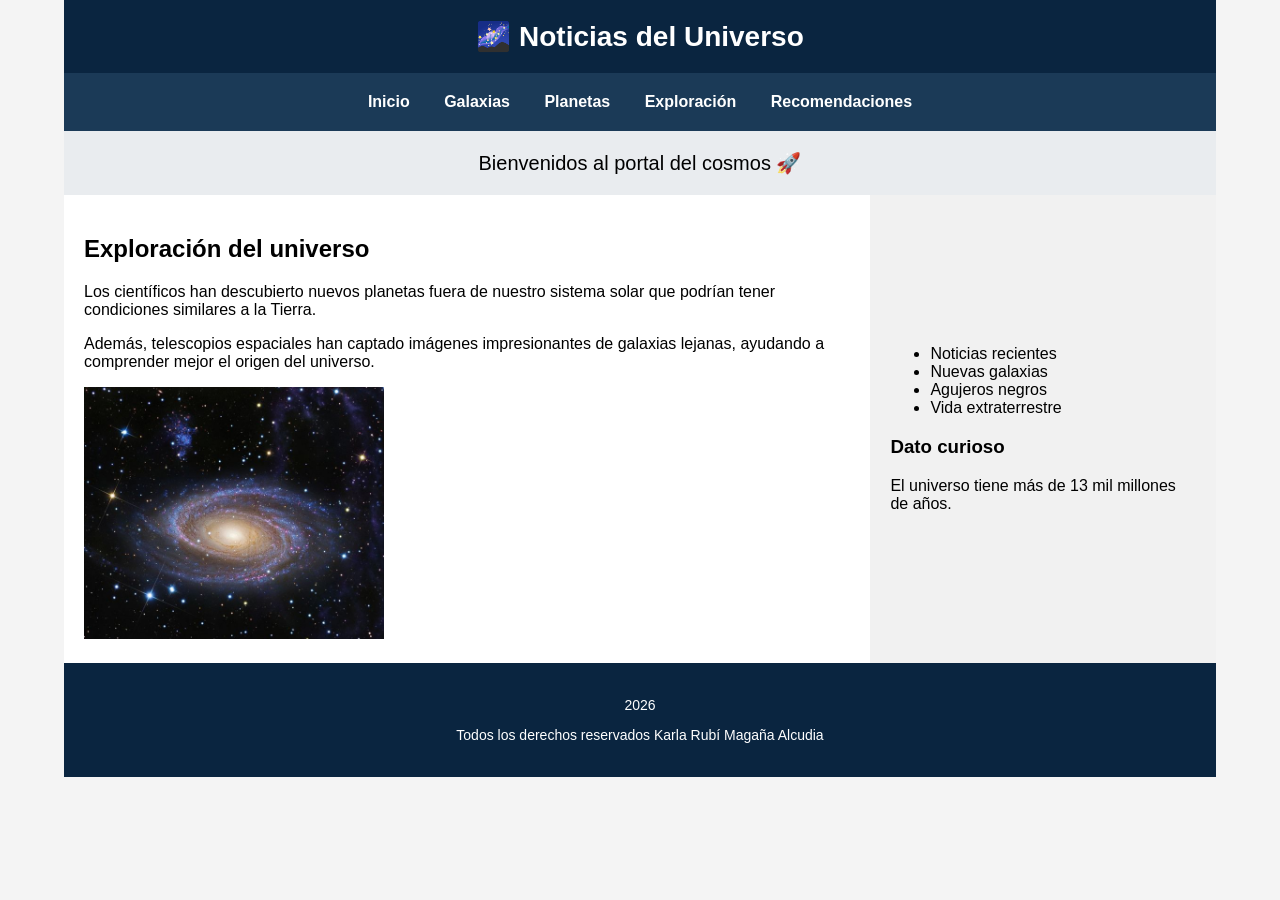
<file: index.html>
<!DOCTYPE html>
<html lang="es">
<head>
    <link rel="stylesheet" href="estilos.css">
    <meta charset="UTF-8">
    <meta name="viewport" content="width=device-width, initial-scale=1.0">
    <title>Noticias del Universo</title>
    <meta name="description" content="Actividad Maquetación">
    <meta name="keywords" content="universo, espacio">
    <meta name="author" content="Karla Rubí Magaña Alcudia">
</head>

<body>
<table>

    <tr>
        <td colspan="2" class="header">
            🌌 Noticias del Universo
        </td>
    </tr>

    <tr>
        <td colspan="2" class="menu">
            <a href="index.html">Inicio</a>
            <a href="galaxias.html">Galaxias</a>
            <a href="planetas.html">Planetas</a>
            <a href="exploración.html">Exploración</a>
            <a href="Recomendaciones.html">Recomendaciones</a>
        </td>
    </tr>

    <tr>
        <td colspan="2" class="banner">
            Bienvenidos al portal del cosmos 🚀
        </td>
    </tr>

    <tr>
        <td class="contenido">
            <h2>Exploración del universo</h2>

            <p>
                Los científicos han descubierto nuevos planetas fuera de nuestro sistema solar
                que podrían tener condiciones similares a la Tierra.
            </p>

            <p>
                Además, telescopios espaciales han captado imágenes impresionantes de galaxias
                lejanas, ayudando a comprender mejor el origen del universo.
            </p>

            <img src="img/universo.jpg" alt="Universo" width="300">
        </td>

        <td class="sidebar">
            <ul>
                <li>Noticias recientes</li>
                <li>Nuevas galaxias</li>
                <li>Agujeros negros</li>
                <li>Vida extraterrestre</li>
            </ul>

            <h3>Dato curioso</h3>
            <p>El universo tiene más de 13 mil millones de años.</p>
        </td>
    </tr>

    <tr>
        <td colspan="2" class="footer">
            <p>2026</p>
            <p>Todos los derechos reservados Karla Rubí Magaña Alcudia</p>
        </td>
    </tr>

</table>   
</body>
</html>
</file>
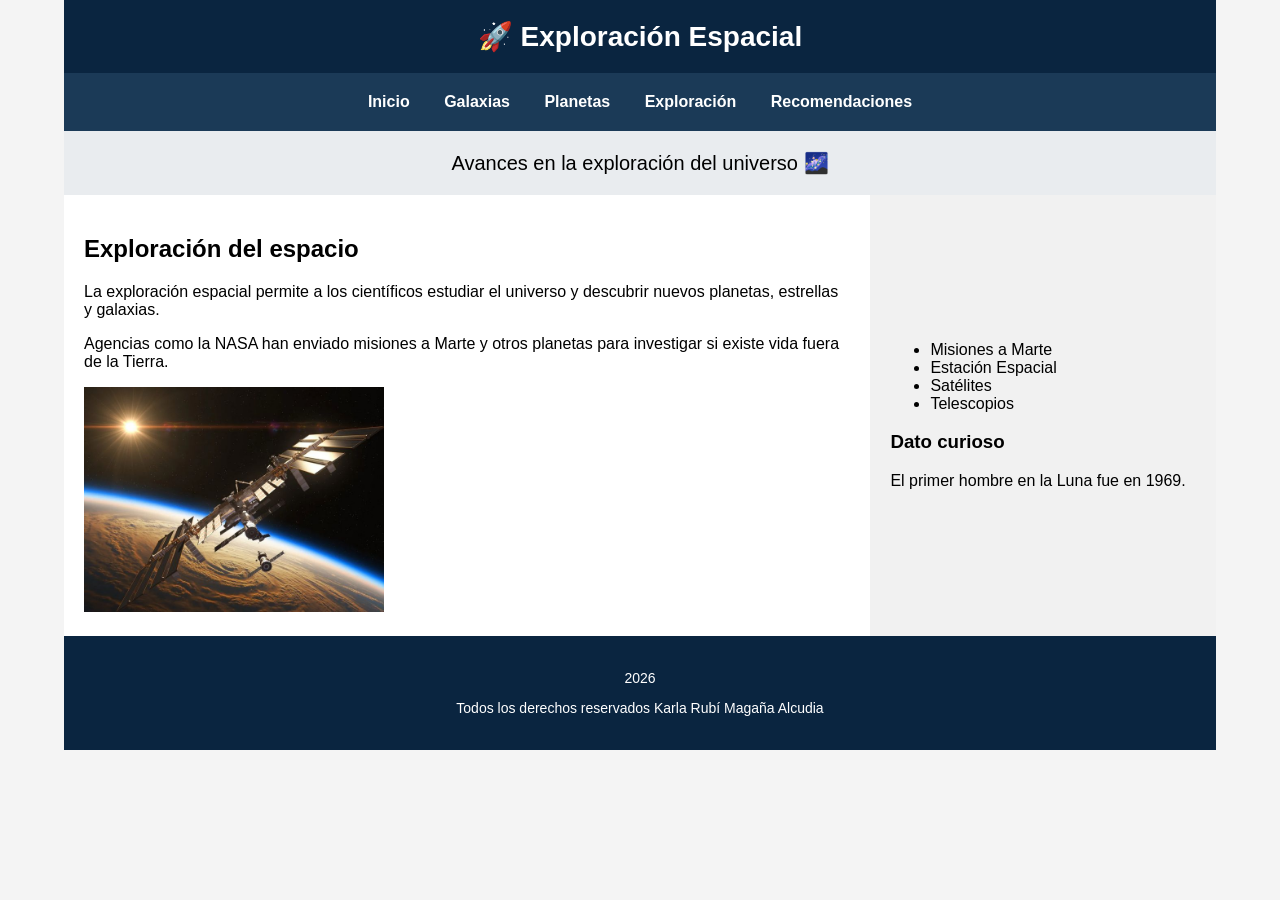
<file: exploracion.html>
<!DOCTYPE html>
<html lang="es">
<head>
    <link rel="stylesheet" href="estilos.css">
    <meta charset="UTF-8">
    <meta name="viewport" content="width=device-width, initial-scale=1.0">
    <title>Exploración Espacial</title>
    <meta name="description" content="Exploración del espacio">
    <meta name="author" content="Genesis Peregrino Izquierdo">
</head>

<body>
<table>

<tr>
<td colspan="2" class="header">
🚀 Exploración Espacial
</td>
</tr>

<tr>
<td colspan="2" class="menu">
<a href="index.html">Inicio</a>
<a href="galaxias.html">Galaxias</a>
<a href="planetas.html">Planetas</a>
<a href="exploracion.html">Exploración</a>
<a href="recomendaciones.html">Recomendaciones</a>
</td>
</tr>

<tr>
<td colspan="2" class="banner">
Avances en la exploración del universo 🌌
</td>
</tr>

<tr>
<td class="contenido">

<h2>Exploración del espacio</h2>

<p>
La exploración espacial permite a los científicos estudiar el universo y descubrir nuevos
planetas, estrellas y galaxias.
</p>

<p>
Agencias como la NASA han enviado misiones a Marte y otros planetas para investigar si
existe vida fuera de la Tierra.
</p>

<img src="img/exploración.jpg" alt="Exploración espacial" width="300">

</td>

<td class="sidebar">
<ul>
<li>Misiones a Marte</li>
<li>Estación Espacial</li>
<li>Satélites</li>
<li>Telescopios</li>
</ul>

<h3>Dato curioso</h3>
<p>El primer hombre en la Luna fue en 1969.</p>
</td>
</tr>

<tr>
<td colspan="2" class="footer">
<p>2026</p>
<p>Todos los derechos reservados Karla Rubí Magaña Alcudia</p>
</td>
</tr>

</table>
</body>
</html>
</file>
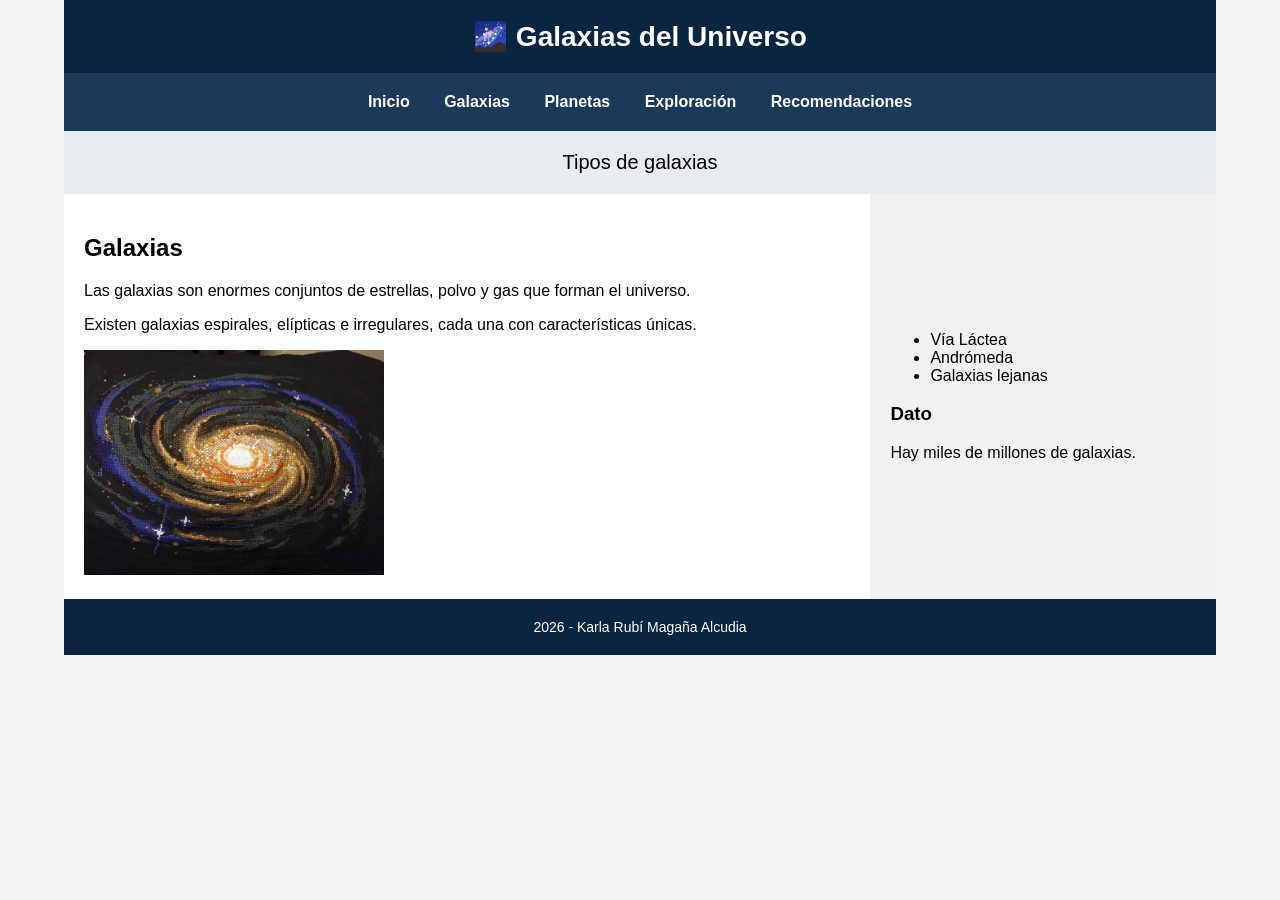
<file: galaxias.html>
<!DOCTYPE html>
<html lang="es">
<head>
    <link rel="stylesheet" href="estilos.css">
    <meta charset="UTF-8">
    <title>Galaxias</title>
</head>

<body>
<table>

<tr>
<td colspan="2" class="header">
🌌 Galaxias del Universo
</td>
</tr>

<tr>
<td colspan="2" class="menu">
<a href="index.html">Inicio</a>
<a href="galaxias.html">Galaxias</a>
<a href="planetas.html">Planetas</a>
<a href="exploracion.html">Exploración</a>
<a href="recomendaciones.html">Recomendaciones</a>
</td>
</tr>

<tr>
<td colspan="2" class="banner">
Tipos de galaxias
</td>
</tr>

<tr>
<td class="contenido">
<h2>Galaxias</h2>

<p>
Las galaxias son enormes conjuntos de estrellas, polvo y gas que forman el universo.
</p>

<p>
Existen galaxias espirales, elípticas e irregulares, cada una con características únicas.
</p>

<img src="img/galaxias.jpg" width="300">
</td>

<td class="sidebar">
<ul>
<li>Vía Láctea</li>
<li>Andrómeda</li>
<li>Galaxias lejanas</li>
</ul>

<h3>Dato</h3>
<p>Hay miles de millones de galaxias.</p>
</td>
</tr>

<tr>
<td colspan="2" class="footer">
2026 - Karla Rubí Magaña Alcudia
</td>
</tr>

</table>
</body>
</html>
</file>
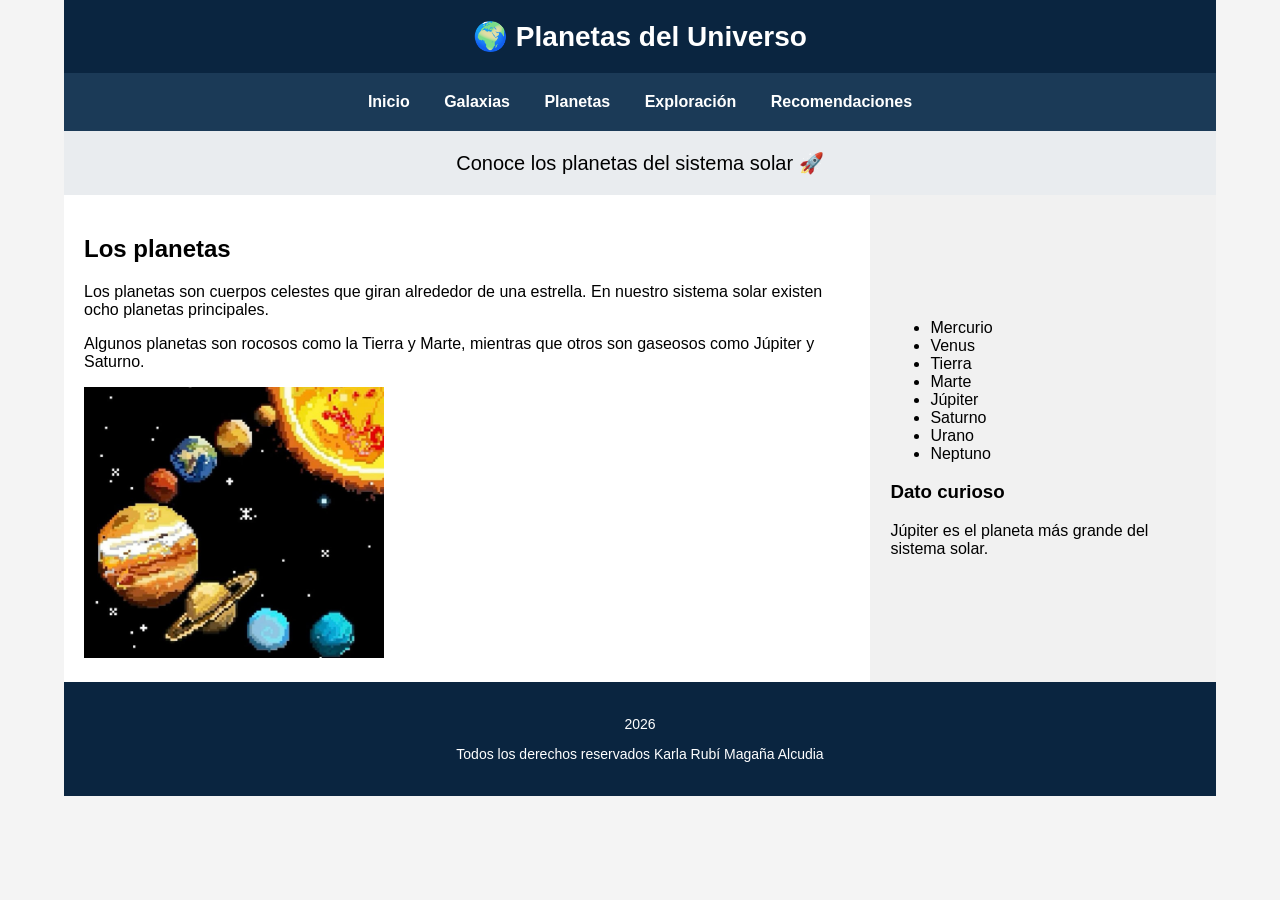
<file: planetas.html>
<!DOCTYPE html>
<html lang="es">
<head>
    <link rel="stylesheet" href="estilos.css">
    <meta charset="UTF-8">
    <meta name="viewport" content="width=device-width, initial-scale=1.0">
    <title>Planetas</title>
    <meta name="description" content="Información sobre los planetas">
    <meta name="author" content="Genesis Peregrino Izquierdo">
</head>

<body>
<table>

<tr>
<td colspan="2" class="header">
🌍 Planetas del Universo
</td>
</tr>

<tr>
<td colspan="2" class="menu">
<a href="index.html">Inicio</a>
<a href="galaxias.html">Galaxias</a>
<a href="planetas.html">Planetas</a>
<a href="exploracion.html">Exploración</a>
<a href="recomendaciones.html">Recomendaciones</a>
</td>
</tr>

<tr>
<td colspan="2" class="banner">
Conoce los planetas del sistema solar 🚀
</td>
</tr>

<tr>
<td class="contenido">

<h2>Los planetas</h2>

<p>
Los planetas son cuerpos celestes que giran alrededor de una estrella. En nuestro sistema
solar existen ocho planetas principales.
</p>

<p>
Algunos planetas son rocosos como la Tierra y Marte, mientras que otros son gaseosos como
Júpiter y Saturno.
</p>

<img src="img/planetas.jpg" alt="Planetas" width="300">

</td>

<td class="sidebar">
<ul>
<li>Mercurio</li>
<li>Venus</li>
<li>Tierra</li>
<li>Marte</li>
<li>Júpiter</li>
<li>Saturno</li>
<li>Urano</li>
<li>Neptuno</li>
</ul>

<h3>Dato curioso</h3>
<p>Júpiter es el planeta más grande del sistema solar.</p>
</td>
</tr>

<tr>
<td colspan="2" class="footer">
<p>2026</p>
<p>Todos los derechos reservados Karla Rubí Magaña Alcudia</p>
</td>
</tr>

</table>
</body>
</html>
</file>
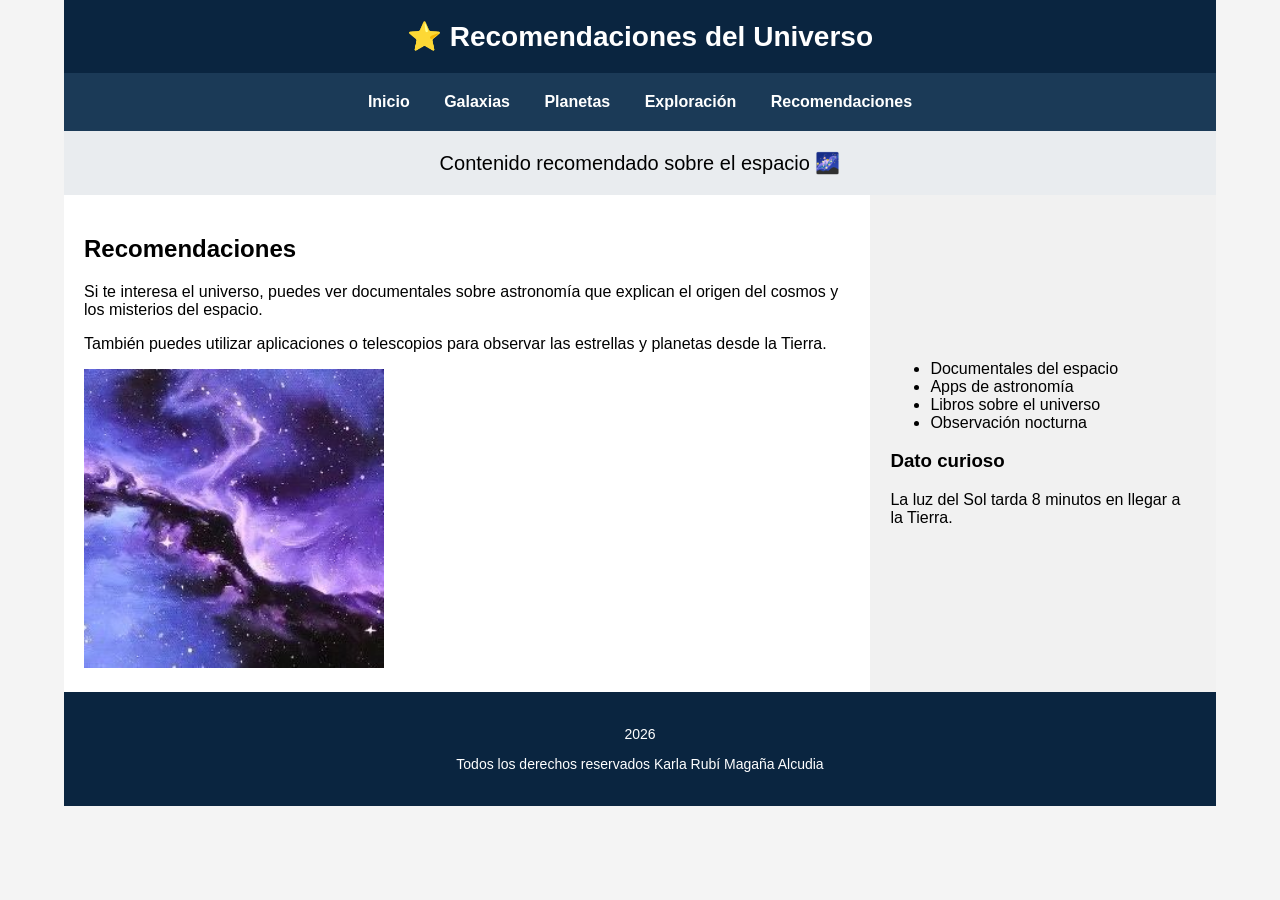
<file: Recomendaciones.html>
<!DOCTYPE html>
<html lang="es">
<head>
    <link rel="stylesheet" href="estilos.css">
    <meta charset="UTF-8">
    <meta name="viewport" content="width=device-width, initial-scale=1.0">
    <title>Recomendaciones</title>
    <meta name="description" content="Recomendaciones sobre el universo">
    <meta name="author" content="Genesis Peregrino Izquierdo">
</head>

<body>
<table>

<tr>
<td colspan="2" class="header">
⭐ Recomendaciones del Universo
</td>
</tr>

<tr>
<td colspan="2" class="menu">
<a href="index.html">Inicio</a>
<a href="galaxias.html">Galaxias</a>
<a href="planetas.html">Planetas</a>
<a href="exploracion.html">Exploración</a>
<a href="recomendaciones.html">Recomendaciones</a>
</td>
</tr>

<tr>
<td colspan="2" class="banner">
Contenido recomendado sobre el espacio 🌌
</td>
</tr>

<tr>
<td class="contenido">

<h2>Recomendaciones</h2>

<p>
Si te interesa el universo, puedes ver documentales sobre astronomía que explican
el origen del cosmos y los misterios del espacio.
</p>

<p>
También puedes utilizar aplicaciones o telescopios para observar las estrellas
y planetas desde la Tierra.
</p>

<img src="img/recomendaciones.jpg" alt="Espacio" width="300">

</td>

<td class="sidebar">
<ul>
<li>Documentales del espacio</li>
<li>Apps de astronomía</li>
<li>Libros sobre el universo</li>
<li>Observación nocturna</li>
</ul>

<h3>Dato curioso</h3>
<p>La luz del Sol tarda 8 minutos en llegar a la Tierra.</p>
</td>
</tr>

<tr>
<td colspan="2" class="footer">
<p>2026</p>
<p>Todos los derechos reservados Karla Rubí Magaña Alcudia</p>
</td>
</tr>

</table>
</body>
</html>
</file>
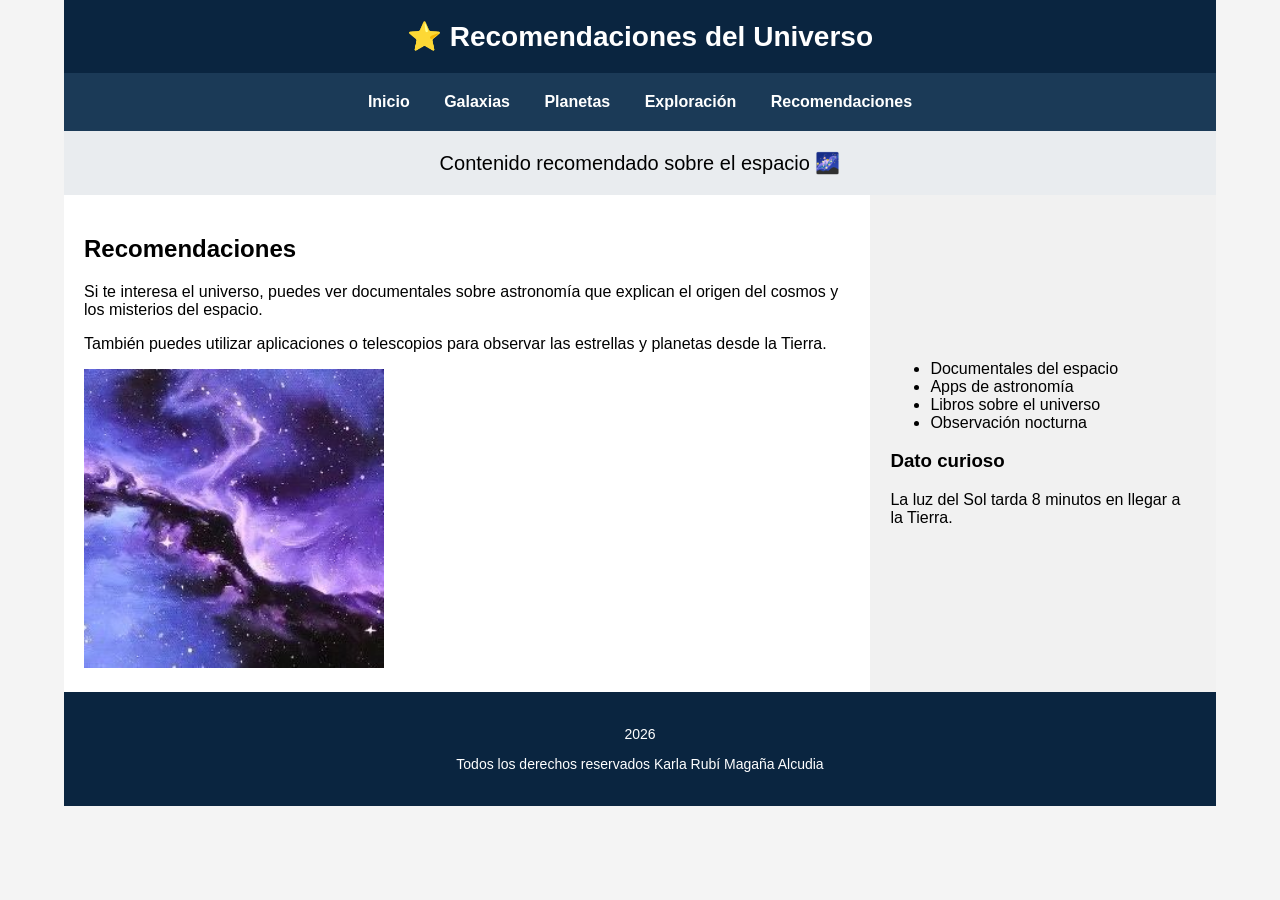
<file: recomendaciones.html>
<!DOCTYPE html>
<html lang="es">
<head>
    <link rel="stylesheet" href="estilos.css">
    <meta charset="UTF-8">
    <meta name="viewport" content="width=device-width, initial-scale=1.0">
    <title>Recomendaciones</title>
    <meta name="description" content="Recomendaciones sobre el universo">
    <meta name="author" content="Genesis Peregrino Izquierdo">
</head>

<body>
<table>

<tr>
<td colspan="2" class="header">
⭐ Recomendaciones del Universo
</td>
</tr>

<tr>
<td colspan="2" class="menu">
<a href="index.html">Inicio</a>
<a href="galaxias.html">Galaxias</a>
<a href="planetas.html">Planetas</a>
<a href="exploracion.html">Exploración</a>
<a href="recomendaciones.html">Recomendaciones</a>
</td>
</tr>

<tr>
<td colspan="2" class="banner">
Contenido recomendado sobre el espacio 🌌
</td>
</tr>

<tr>
<td class="contenido">

<h2>Recomendaciones</h2>

<p>
Si te interesa el universo, puedes ver documentales sobre astronomía que explican
el origen del cosmos y los misterios del espacio.
</p>

<p>
También puedes utilizar aplicaciones o telescopios para observar las estrellas
y planetas desde la Tierra.
</p>

<img src="img/recomendaciones.jpg" alt="Espacio" width="300">

</td>

<td class="sidebar">
<ul>
<li>Documentales del espacio</li>
<li>Apps de astronomía</li>
<li>Libros sobre el universo</li>
<li>Observación nocturna</li>
</ul>

<h3>Dato curioso</h3>
<p>La luz del Sol tarda 8 minutos en llegar a la Tierra.</p>
</td>
</tr>

<tr>
<td colspan="2" class="footer">
<p>2026</p>
<p>Todos los derechos reservados Karla Rubí Magaña Alcudia</p>
</td>
</tr>

</table>
</body>
</html>
</file>
<file: estilos.css>
/* Estilo general del cuerpo de la página */
body{
font-family: Arial, Helvetica, sans-serif;
/* Define el tipo de letra de toda la página */

background-color:#f4f4f4;
/* Define el color de fondo de la página */

margin:0;
/* Elimina el margen por defecto del navegador */
}

/* Estilo de la tabla principal que organiza toda la página */
table{
width:90%;
/* Define el ancho de la tabla al 90% de la pantalla */

margin:auto;
/* Centra la tabla horizontalmente */

border-collapse:collapse;
/* Une los bordes de la tabla para que se vean como uno solo */
}

/* Estilo general para todas las celdas de la tabla */
td{
padding:20px;
/* Agrega espacio interno dentro de cada celda */
}

/* Estilo del encabezado */
.header{
background-color:#0a2540;
/* Color de fondo del encabezado */

color:white;
/* Color del texto */

text-align:center;
/* Centra el texto */

font-size:28px;
/* Tamaño de letra */

font-weight:bold;
/* Hace el texto en negrita */
}

/* Estilo del menú de navegación */
.menu{
background-color:#1b3a57;
/* Color de fondo del menú */

text-align:center;
/* Centra los enlaces del menú */
}

/* Estilo de los enlaces dentro del menú */
.menu a{
color:white;
/* Color del texto del enlace */

text-decoration:none;
/* Quita el subrayado del enlace */

margin:15px;
/* Espacio entre cada enlace */

font-weight:bold;
/* Texto en negrita */
}

/* Efecto cuando el mouse pasa sobre el enlace */
.menu a:hover{
color:#ffd166;
/* Cambia el color del enlace al pasar el mouse */
}

/* Estilo del banner */
.banner{
background-color:#e9ecef;
/* Color de fondo del banner */

text-align:center;
/* Centra el texto */

font-size:20px;
/* Tamaño del texto */
}

/* Estilo del contenido principal */
.contenido{
background-color:white;
/* Color de fondo del contenido principal */

width:70%;
/* El contenido ocupa el 70% del ancho */
}

/* Estilo de la barra lateral */
.sidebar{
background-color:#f1f1f1;
/* Color de fondo de la barra lateral */

width:30%;
/* La barra lateral ocupa el 30% del ancho */
}

/* Estilo del pie de página */
.footer{
background-color:#0a2540;
/* Color de fondo del pie de página */

color:white;
/* Color del texto */

text-align:center;
/* Centra el contenido */

font-size:14px;
/* Tamaño del texto */
}
</file>
